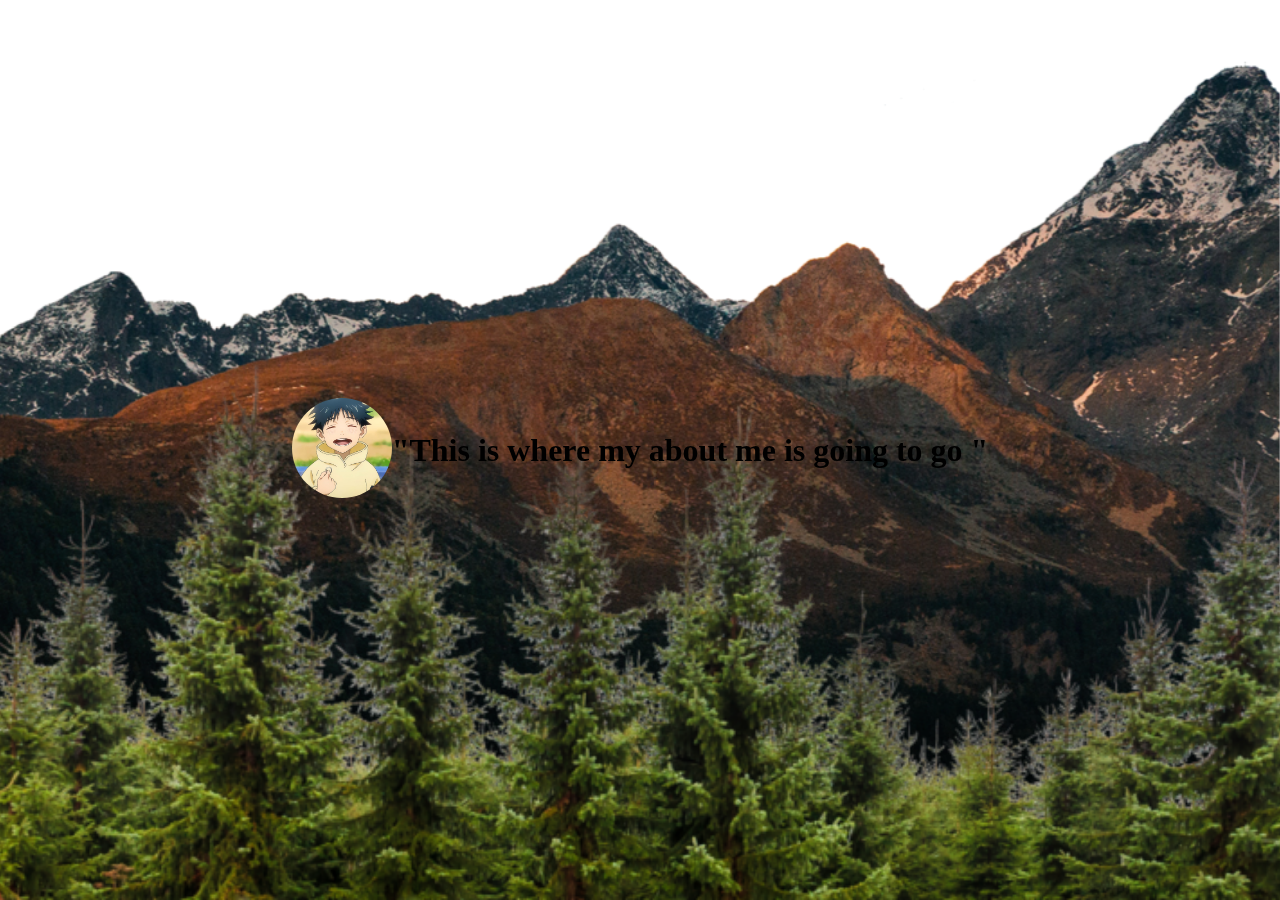
<file: imgs/Document.html>
<!DOCTYPE html>
<!-- saved from url=(0062)file:///Users/andrewgao/Downloads/css-parallax-main/index.html -->
<html lang="en"><head><meta http-equiv="Content-Type" content="text/html; charset=UTF-8">
  
  <meta http-equiv="X-UA-Compatible" content="IE=edge">
  <meta name="viewport" content="width=device-width, initial-scale=1.0">
  <title>Document</title>
  <link rel="stylesheet" href="./Document_files/styles.css">
</head>
<body>
  <div class="wrapper">
    <header>
      <img src="./Document_files/Mountain.png" class="background">
      <img src="./Document_files/Trees.png" class="foreground">
      <a href="file:///Users/andrewgao/Downloads/css-parallax-main/index.html#" class="icon">
        <img src="./Document_files/10ea11b776c5668d8d42d7dcbdb949bd.jpg" alt="Description of Image"></a>
      <b class="aboutMe">"This is where my about me is going to go "</b>
    </header>
    <div class="experiences">This is flex card area </div>
    <section class="techStack">ipsum dolor sit amet consectetur adipisicing elit. Esse facilis unde illo neque at hic quisquam, nulla consectetur, itaque maxime sit iusto aliquam culpa reiciendis eaque recusandae vitae modi, animi expedita perferendis inventore. Culpa incidunt odit dicta quibusdam ullam facilis eum magnam, consectetur voluptates praesentium, pariatur eos nihil! Natus in, autem aut facere repellat eveniet commodi illo ullam hic fugit deserunt explicabo esse atque reprehenderit optio, dicta suscipit sed! Porro fugiat numquam vel magni, iure provident consequuntur velit ut quia itaque repudiandae molestiae, nobis sequi incidunt autem! Cum impedit accusamus laboriosam eaque necessitatibus consectetur incidunt a exercitationem molestias doloribus tenetur amet, ullam at repudiandae, quos reprehenderit adipisci assumenda dolor enim voluptas natus! Assumenda praesentium voluptate culpa quidem quasi impedit unde incidunt odit velit, dolore officiis distinctio, fugit, optio sed. Quos nesciunt eius reprehenderit ipsa consectetur tempora, fugiat provident corporis perspiciatis veritatis totam temporibus voluptates soluta vitae mollitia molestias reiciendis expedita doloribus est. Maxime et fugit expedita id sed cumque harum dignissimos aperiam voluptatum quos obcaecati illo tempore consectetur, sunt perferendis eius aliquid soluta praesentium voluptatem assumenda ex fuga. Iusto, possimus? Dolores deleniti eaque, aperiam consequuntur odit culpa, architecto, quas veniam provident inventore eius. Laboriosam in reprehenderit quidem? Officiis illum molestiae, praesentium velit, illo debitis quasi fuga laborum veritatis necessitatibus fugiat cupiditate! Quia animi provident maxime numquam porro itaque! Provident, rerum. Aliquid cum quo ducimus ad? Repellat nihil, saepe beatae rerum sint eveniet voluptate officiis velit autem officia tempore deserunt sequi quod quae culpa sed. Reprehenderit eveniet ipsum nihil ipsam quam facilis, possimus modi placeat ratione soluta voluptate obcaecati error minima enim, fugiat quaerat architecto, iure dignissimos a eum quidem eos at fuga. Consectetur, quisquam at reprehenderit in exercitationem inventore incidunt dolorum quos adipisci labore? Fugiat facilis ipsum minus, officiis eos modi sequi distinctio pariatur reprehenderit accusantium labore obcaecati, recusandae saepe?</section>
  </div>

</body></html>
</file>
<file: imgs/Document_files/styles.css>
body {
  margin: 0;
}

.wrapper {
  height: 100vh;
  overflow-y: auto;
  overflow-x: hidden;
  perspective: 10px;
}

header {
  position: relative;
  display: flex;
  justify-content: center;
  align-items: center;
  height: 100%;
  transform-style: preserve-3d;
  z-index: -1;
}

.background {
  transform: translateZ(-10px) scale(2);
}

.foreground {
  transform: translateZ(-5px) scale(1.5);
}

.background,
.foreground {
  position: absolute;
  height: 100%;
  width: 100%;
  object-fit: cover;
  z-index: -1;
}

.title {
  font-size: 7rem;
  color: white;
  text-shadow: 0 0 5px black;;
  position: relative;
}

.experiences {
  font-size: 2rem;
  padding: 2rem;
  color: white;
	background: linear-gradient(-45deg, #ee7752, #e73c7e, #23a6d5, #23d5ab);
	background-size: 200% 200%;
	animation: gradient 10s ease infinite;
	height: 50vh;
  text-align: center;
}

@keyframes gradient {
	0% {
		background-position: 0% 50%;
	}
	50% {
		background-position: 100% 50%;
	}
	100% {
		background-position: 0% 50%;
	}
}

.techStack{
  font-size: 2rem;
  padding: 2rem;
  background-color:darkcyan;
  color: white;
}
.icon img {
  width: 100px;             
  height: 100px; 
  font: 2rem;           
  border-radius: 50%;      
  object-fit: cover;       
}
.aboutMe{
  font-size: 2rem;
}
</file>
